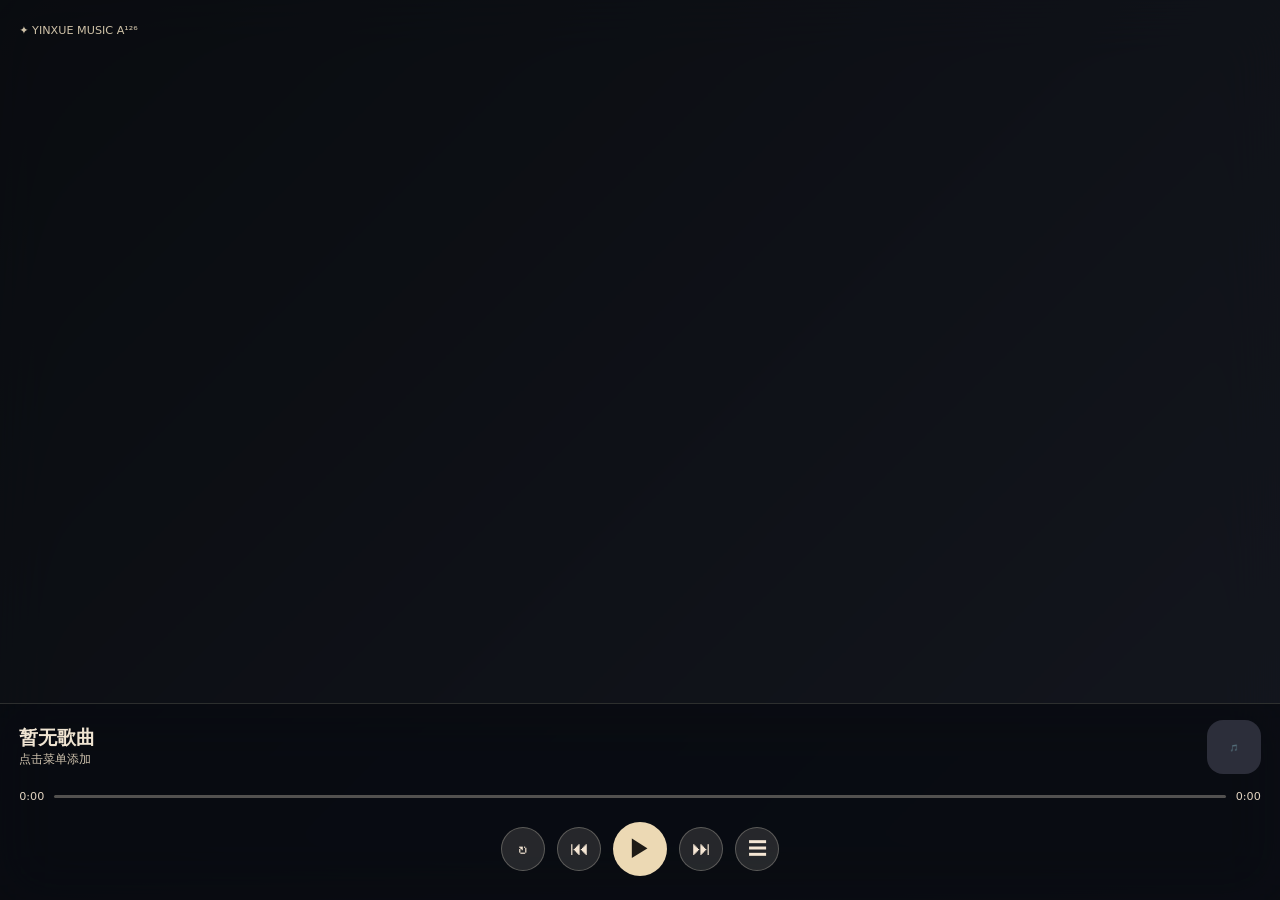
<file: index.HTML>
﻿<!DOCTYPE html>
<html lang="zh-CN">
<head>
    <meta charset="UTF-8">
    <meta name="viewport" content="width=device-width, initial-scale=1.0, view-fit=cover, user-scalable=no">
    <title>YinXue Music · By英雪</title>
    <style>
        * {
            margin: 0;
            padding: 0;
            box-sizing: border-box;
            user-select: none;
        }

        /* 动态背景层 — 始终位于最底层，全屏时依然有效 */
        .dynamic-bg {
            position: fixed;
            top: 0;
            left: 0;
            width: 100%;
            height: 100%;
            z-index: -2;
            background-size: cover;
            background-position: center;
            background-repeat: no-repeat;
            filter: blur(60px) saturate(1.6);
            transform: scale(1.05);
            transition: background-image 0.5s ease;
        }
        .bg-overlay {
            position: fixed;
            top: 0;
            left: 0;
            width: 100%;
            height: 100%;
            background: rgba(0, 0, 0, 0.55);
            z-index: -1;
            backdrop-filter: brightness(0.9);
        }

        body {
            min-height: 100vh;
            display: flex;
            align-items: center;
            justify-content: center;
            font-family: 'Inter', system-ui, sans-serif;
            background: #0a0c12;
            overflow: hidden;
        }

        .player-app {
            width: 100%;
            height: 100vh;
            position: relative;
            z-index: 2;
            transition: all 0.4s cubic-bezier(0.2, 0.9, 0.4, 1.1);
        }

        /* 网页全屏样式 */
        .player-app.web-fullscreen {
            position: fixed;
            top: 0;
            left: 0;
            width: 100%;
            height: 100%;
            z-index: 1000;
            background: transparent;
        }
        .player-app.web-fullscreen .dynamic-bg,
        .player-app.web-fullscreen .bg-overlay {
            position: fixed;
            width: 100%;
            height: 100%;
            z-index: -2;
        }
        .player-app.web-fullscreen .mobile-layout {
            display: none;
        }
        .player-app.web-fullscreen .desktop-layout {
            display: flex;
            align-items: center;
            justify-content: center;
            width: 100%;
            height: 100%;
        }

        /* 非全屏下移动端布局显示，桌面布局隐藏 */
        .mobile-layout {
            display: flex;
            flex-direction: column;
            height: 100%;
            background: rgba(15, 17, 24, 0.65);
            backdrop-filter: blur(28px);
        }
        .desktop-layout {
            display: none;
        }

        /* 全屏布局：单一圆角毛玻璃容器，左右分区 */
        .fullscreen-glass {
            width: 85%;
            max-width: 1400px;
            background: rgba(12, 14, 20, 0.4);
            backdrop-filter: blur(28px);
            border-radius: 56px;
            border: 1px solid rgba(255, 245, 220, 0.2);
            box-shadow: 0 30px 50px rgba(0, 0, 0, 0.4);
            display: flex;
            overflow: hidden;
            position: relative;
        }

        /* 左侧区域 (MIC: 封面+信息+控制器) */
        .fs-left {
            flex: 1;
            padding: 2rem 1.5rem;
            display: flex;
            flex-direction: column;
            justify-content: center;
            gap: 2rem;
            background: transparent;
        }

        /* 右侧歌词区域 — 确保可滚动，隐藏滚动条 */
        .fs-right {
            flex: 3;
            padding: 2rem 2rem 2rem 1.5rem;
            display: flex;
            flex-direction: column;
            border-left: 1px solid rgba(255, 245, 220, 0.25);
            background: transparent;
            overflow: hidden;
            height: 100%;
        }
        .fs-lyrics-scroll {
            flex: 1;
            overflow-y: auto;
            padding-right: 6px;
            max-height: calc(85vh - 80px);
            scrollbar-width: none;
            -ms-overflow-style: none;
        }
        .fs-lyrics-scroll::-webkit-scrollbar {
            display: none;
        }
        .fs-lyrics-list {
            display: flex;
            flex-direction: column;
            gap: 1rem;
            align-items: flex-start;
            padding-bottom: 2rem;
        }

        /* 封面样式 */
        .fs-cover {
            display: flex;
            justify-content: center;
        }
        .fs-cover-img {
            width: 180px;
            height: 180px;
            border-radius: 32px;
            overflow: hidden;
            box-shadow: 0 18px 32px rgba(0, 0, 0, 0.4);
            cursor: pointer;
            transition: transform 0.2s;
        }
        .fs-cover-img:hover {
            transform: scale(1.02);
        }
        .fs-cover-img img {
            width: 100%;
            height: 100%;
            object-fit: cover;
        }

        /* 歌曲信息 */
        .fs-song-meta {
            cursor: pointer;
            text-align: center;
            touch-action: pan-y;
        }
        .fs-song-title {
            font-size: 2rem;
            font-weight: 700;
            background: linear-gradient(135deg, #F1E6D4, #DDCEB0);
            -webkit-background-clip: text;
            background-clip: text;
            color: transparent;
            margin-bottom: 0.25rem;
        }
        .fs-song-artist {
            font-size: 1rem;
            color: #d4cbbe;
        }

        /* 控制器 */
        .fs-controls {
            display: flex;
            flex-direction: column;
            gap: 1.5rem;
        }
        .fs-progress-area {
            display: flex;
            align-items: center;
            gap: 12px;
            font-size: 0.85rem;
            color: #f0e3d0;
        }
        .fs-progress-bar {
            flex: 1;
            height: 4px;
            background: rgba(255, 245, 220, 0.3);
            border-radius: 20px;
            cursor: pointer;
        }
        .fs-progress-fill {
            width: 0%;
            height: 100%;
            background: #ecd9b4;
            border-radius: 20px;
        }
        .fs-buttons {
            display: flex;
            justify-content: center;
            align-items: center;
            gap: 20px;
        }
        .fs-btn {
            background: rgba(255, 245, 225, 0.15);
            border: 1px solid rgba(255, 245, 225, 0.3);
            width: 52px;
            height: 52px;
            border-radius: 40px;
            font-size: 1.4rem;
            cursor: pointer;
            color: #f5e6d4;
            transition: 0.2s;
        }
        .fs-btn.play-pause {
            background: #ecd9b4;
            border: none;
            color: #1e1b16;
            width: 64px;
            height: 64px;
            font-size: 1.8rem;
        }
        .fs-btn.repeat-active {
            background: rgba(236, 217, 180, 0.7);
            border-color: #ecd9b4;
            color: #fff;
        }

        /* 歌词条目样式 — 字体增大 */
        .fs-lyric-item {
            font-size: 1.4rem;
            color: #f0e2cf;
            opacity: 0.55;
            padding: 8px 0 8px 16px;
            border-left: 2px solid transparent;
            cursor: pointer;
            width: 100%;
            transition: all 0.2s;
        }
        .fs-lyric-item.active {
            opacity: 1;
            color: #FFF6E5;
            font-size: 1.8rem;
            font-weight: 600;
            border-left: 3px solid #ecd9b4;
        }
        .fs-lyric-item.sung {
            opacity: 0.2;
            font-size: 1.2rem;
        }
        .fs-interlude-dots {
            display: flex;
            gap: 10px;
            padding: 10px 0 10px 16px;
        }
        .fs-dot {
            width: 5px;
            height: 5px;
            background: #ecd9b4;
            border-radius: 50%;
            animation: breathe 2s infinite;
        }
        @keyframes breathe {
            0% { opacity: 0.3; transform: scale(0.7); }
            50% { opacity: 1; transform: scale(1.2); }
            100% { opacity: 0.3; transform: scale(0.7); }
        }
        .fs-interlude-dots.hidden { display: none; }

        /* 响应式调整 */
        @media (max-width: 900px) {
            .fullscreen-glass { width: 95%; }
            .fs-cover-img { width: 140px; height: 140px; }
            .fs-song-title { font-size: 1.5rem; }
            .fs-btn { width: 44px; height: 44px; font-size: 1.2rem; }
            .fs-btn.play-pause { width: 54px; height: 54px; font-size: 1.5rem; }
            .fs-lyric-item { font-size: 1.2rem; }
            .fs-lyric-item.active { font-size: 1.5rem; }
            .fs-lyrics-scroll { max-height: calc(85vh - 60px); }
        }

        /* 移动端原有样式 — 同样隐藏滚动条 */
        .mobile-layout .lyrics-container {
            flex: 1;
            overflow-y: auto;
            padding: 1.5rem 1.2rem 0.8rem;
            scrollbar-width: none;
            -ms-overflow-style: none;
        }
        .mobile-layout .lyrics-container::-webkit-scrollbar {
            display: none;
        }
        .mobile-layout .lyrics-header {
            font-size: 0.7rem;
            text-transform: uppercase;
            color: #cfc2a8;
            margin-bottom: 0.6rem;
        }
        .mobile-layout .lyrics-scroll-area {
            overflow-y: auto;
            height: 100%;
            scrollbar-width: none;
            -ms-overflow-style: none;
        }
        .mobile-layout .lyrics-scroll-area::-webkit-scrollbar {
            display: none;
        }
        .mobile-layout .lyrics-list {
            display: flex;
            flex-direction: column;
            gap: 1rem;
            align-items: flex-start;
            padding-bottom: 2rem;
        }
        .mobile-layout .lyric-item {
            font-size: 1.2rem;
            color: #e8dccc;
            opacity: 0.5;
            padding: 6px 0px 6px 14px;
            border-left: 2px solid transparent;
            cursor: pointer;
            width: 100%;
            transition: all 0.3s;
        }
        .mobile-layout .lyric-item.active {
            opacity: 1;
            color: #FFF6E5;
            font-size: 1.45rem;
            font-weight: 600;
            border-left: 3px solid #ecd9b4;
        }
        .mobile-layout .lyric-item.sung {
            opacity: 0.2;
            font-size: 0.95rem;
        }
        .mobile-layout .interlude-dots {
            display: flex;
            gap: 10px;
            padding: 12px 0 12px 14px;
        }
        .mobile-layout .dot {
            width: 5px;
            height: 5px;
            background: #ecd9b4;
            border-radius: 50%;
            animation: breathe 2s infinite;
        }
        .mobile-layout .interlude-dots.hidden { display: none; }
        .mobile-layout .control-bar {
            background: rgba(8, 10, 16, 0.7);
            backdrop-filter: blur(28px);
            border-top: 1px solid rgba(255, 245, 215, 0.15);
            padding: 1rem 1.2rem 1.5rem;
            display: flex;
            flex-direction: column;
            gap: 1rem;
        }
        .mobile-layout .info-row {
            display: flex;
            justify-content: space-between;
            align-items: center;
            gap: 1rem;
        }
        .mobile-layout .song-info {
            flex: 1;
            cursor: pointer;
            touch-action: pan-y;
        }
        .mobile-layout .song-title-bottom {
            font-size: 1.2rem;
            font-weight: 650;
            background: linear-gradient(135deg, #F1E6D4, #DDCEB0);
            -webkit-background-clip: text;
            background-clip: text;
            color: transparent;
        }
        .mobile-layout .song-artist-bottom {
            font-size: 0.75rem;
            color: #cfc3ae;
        }
        .mobile-layout .cover-thumb {
            width: 54px;
            height: 54px;
            border-radius: 16px;
            overflow: hidden;
            cursor: pointer;
        }
        .mobile-layout .cover-thumb img {
            width: 100%;
            height: 100%;
            object-fit: cover;
        }
        .mobile-layout .progress-area {
            display: flex;
            align-items: center;
            gap: 10px;
            font-size: 0.7rem;
            color: #e2d4c0;
        }
        .mobile-layout .progress-bar-bg {
            flex: 1;
            height: 3px;
            background: rgba(255, 245, 220, 0.3);
            border-radius: 20px;
            cursor: pointer;
        }
        .mobile-layout .progress-fill {
            width: 0%;
            height: 100%;
            background: #ecd9b4;
            border-radius: 20px;
        }
        .mobile-layout .buttons {
            display: flex;
            justify-content: center;
            align-items: center;
            gap: 12px;
            margin-top: 0.2rem;
        }
        .mobile-layout .ctrl-btn {
            background: rgba(255, 245, 225, 0.12);
            border: 1px solid rgba(255, 245, 225, 0.25);
            width: 44px;
            height: 44px;
            border-radius: 30px;
            font-size: 1.2rem;
            cursor: pointer;
            color: #f5e6d4;
        }
        .mobile-layout .ctrl-btn.play-pause {
            background: #ecd9b4;
            border: none;
            color: #1e1b16;
            width: 54px;
            height: 54px;
            font-size: 1.5rem;
        }
        .mobile-layout .ctrl-btn.repeat-active {
            background: rgba(236, 217, 180, 0.6);
            border-color: #ecd9b4;
            color: #fff;
        }

        /* 播放列表模态框 */
        .playlist-modal {
            position: fixed;
            top: 0;
            left: 0;
            width: 100%;
            height: 100%;
            background: rgba(0,0,0,0.85);
            backdrop-filter: blur(20px);
            display: flex;
            align-items: center;
            justify-content: center;
            z-index: 1100;
            visibility: hidden;
            opacity: 0;
            transition: 0.2s;
        }
        .playlist-modal.show {
            visibility: visible;
            opacity: 1;
        }
        .playlist-modal-content {
            background: rgba(20,22,32,0.96);
            backdrop-filter: blur(20px);
            border-radius: 36px;
            width: 90%;
            max-width: 650px;
            max-height: 85vh;
            overflow-y: auto;
            padding: 1.5rem;
            border: 1px solid rgba(255,245,200,0.2);
            color: #f0e2cf;
        }
        .playlist-modal-header {
            display: flex;
            justify-content: space-between;
            align-items: center;
            margin-bottom: 1.2rem;
            font-size: 1.3rem;
            font-weight: 600;
            border-bottom: 1px solid rgba(255,245,200,0.2);
            padding-bottom: 0.8rem;
        }
        .playlist-modal-header h3 {
            color: #ecd9b4;
        }
        .close-playlist-modal {
            background: none;
            border: none;
            font-size: 1.8rem;
            cursor: pointer;
            color: #b8aa8c;
        }
        .playlist-song-list {
            max-height: 400px;
            overflow-y: auto;
            margin-bottom: 1rem;
        }
        .playlist-song-item {
            display: flex;
            align-items: center;
            justify-content: space-between;
            background: rgba(255,245,220,0.08);
            border-radius: 60px;
            padding: 10px 16px;
            margin-bottom: 8px;
            cursor: pointer;
            transition: 0.2s;
        }
        .playlist-song-item:hover {
            background: rgba(236,217,180,0.2);
        }
        .playlist-song-info {
            flex: 1;
        }
        .playlist-song-name {
            font-weight: 600;
        }
        .playlist-song-artist {
            font-size: 0.75rem;
            opacity: 0.7;
        }
        .playlist-delete-btn {
            background: none;
            border: none;
            color: #b8aa8c;
            font-size: 1.2rem;
            cursor: pointer;
            padding: 4px 8px;
        }
        .playlist-add-section {
            border-top: 1px solid rgba(255,245,200,0.2);
            padding-top: 1rem;
            margin-top: 0.5rem;
        }
        .playlist-add-title {
            font-size: 0.9rem;
            margin-bottom: 0.8rem;
            color: #ecd9b4;
        }
        .file-input-group {
            margin: 10px 0;
        }
        .file-label {
            display: block;
            font-size: 0.75rem;
            opacity: 0.8;
            margin-bottom: 4px;
        }
        .playlist-modal input[type="file"] {
            background: rgba(0,0,0,0.4);
            border: 1px solid rgba(255,245,200,0.3);
            border-radius: 40px;
            padding: 8px 12px;
            width: 100%;
            color: white;
        }
        .add-song-submit {
            background: #ecd9b4;
            border: none;
            border-radius: 40px;
            padding: 10px 20px;
            color: #1e1b16;
            font-weight: 600;
            cursor: pointer;
            margin-top: 10px;
            width: 100%;
        }
    </style>
</head>
<body>
<div class="dynamic-bg" id="dynamicBg"></div>
<div class="bg-overlay" id="bgOverlay"></div>
<div class="player-app" id="playerApp">
    <!-- 全屏布局 (网页全屏时显示) -->
    <div class="desktop-layout" id="desktopLayout">
        <div class="fullscreen-glass">
            <div class="fs-left">
                <div class="fs-cover">
                    <div class="fs-cover-img" id="fullscreenCoverTrigger">
                        <img id="fullscreenCoverImg" src="data:image/svg+xml,%3Csvg xmlns='http://www.w3.org/2000/svg' viewBox='0 0 100 100'%3E%3Crect width='100' height='100' fill='%232c2e3a'/%3E%3Ctext x='50' y='55' font-size='12' fill='%23cbbfaa' text-anchor='middle'%3E🎵%3C/text%3E%3C/svg%3E" alt="封面">
                    </div>
                </div>
                <div class="fs-song-meta" id="fullscreenSongInfo">
                    <div class="fs-song-title" id="fullscreenSongTitle">暂无歌曲</div>
                    <div class="fs-song-artist" id="fullscreenArtist">点击菜单添加</div>
                </div>
                <div class="fs-controls">
                    <div class="fs-progress-area">
                        <span class="time-current" id="fullscreenCurrentTime">0:00</span>
                        <div class="fs-progress-bar" id="fullscreenProgressBg">
                            <div class="fs-progress-fill" id="fullscreenProgressFill"></div>
                        </div>
                        <span class="time-duration" id="fullscreenDuration">0:00</span>
                    </div>
                    <div class="fs-buttons">
                        <button class="fs-btn" id="fullscreenRepeatBtn" title="单曲循环">↻</button>
                        <button class="fs-btn" id="fullscreenPrevBtn" title="上一首">⏮</button>
                        <button class="fs-btn play-pause" id="fullscreenPlayPause">▶</button>
                        <button class="fs-btn" id="fullscreenNextBtn" title="下一首">⏭</button>
                        <button class="fs-btn" id="fullscreenMenuBtn" title="播放列表">☰</button>
                    </div>
                </div>
            </div>
            <div class="fs-right">
                <!-- 标题改为 YinXue Music，与歌词同色 -->
                <div class="fs-lyrics-header" style="color: #f0e2cf; opacity: 0.8;">✦ YinXue Music</div>
                <div class="fs-lyrics-scroll" id="fullscreenLyricsScroll">
                    <div class="fs-lyrics-list" id="fullscreenLyricsList"></div>
                </div>
            </div>
        </div>
    </div>

    <!-- 移动端常规布局 (非全屏时显示) -->
    <div class="mobile-layout" id="mobileLayout">
        <div class="lyrics-container">
            <div class="lyrics-header">✦ YinXue Music α¹²⁶</div>
            <div class="lyrics-scroll-area" id="mobileLyricsArea">
                <div class="lyrics-list" id="mobileLyricsList"></div>
            </div>
        </div>
        <div class="control-bar">
            <div class="info-row">
                <div class="song-info" id="mobileSongInfo">
                    <div class="song-title-bottom" id="mobileSongTitle">暂无歌曲</div>
                    <div class="song-artist-bottom" id="mobileArtist">点击菜单添加</div>
                </div>
                <div class="cover-thumb" id="mobileCoverTrigger">
                    <img id="mobileCoverImg" src="data:image/svg+xml,%3Csvg xmlns='http://www.w3.org/2000/svg' viewBox='0 0 100 100'%3E%3Crect width='100' height='100' fill='%232c2e3a'/%3E%3Ctext x='50' y='55' font-size='12' fill='%23cbbfaa' text-anchor='middle'%3E🎵%3C/text%3E%3C/svg%3E" alt="封面">
                </div>
            </div>
            <div class="progress-area">
                <span class="time-current" id="mobileCurrentTime">0:00</span>
                <div class="progress-bar-bg" id="mobileProgressBg">
                    <div class="progress-fill" id="mobileProgressFill"></div>
                </div>
                <span class="time-duration" id="mobileDuration">0:00</span>
            </div>
            <div class="buttons">
                <button class="ctrl-btn" id="mobileRepeatBtn" title="单曲循环">↻</button>
                <button class="ctrl-btn" id="mobilePrevBtn" title="上一首">⏮</button>
                <button class="ctrl-btn play-pause" id="mobilePlayPause">▶</button>
                <button class="ctrl-btn" id="mobileNextBtn" title="下一首">⏭</button>
                <button class="ctrl-btn" id="mobileMenuBtn" title="播放列表">☰</button>
            </div>
        </div>
    </div>
</div>

<!-- 播放列表管理器模态框 -->
<div id="playlistManagerModal" class="playlist-modal">
    <div class="playlist-modal-content">
        <div class="playlist-modal-header">
            <h3>播放列表管理器</h3>
            <button class="close-playlist-modal" id="closePlaylistModalBtn">&times;</button>
        </div>
        <div class="playlist-song-list" id="playlistModalList"></div>
        <div class="playlist-add-section">
            <div class="playlist-add-title">✚ 添加新歌曲</div>
            <div class="file-input-group">
                <label class="file-label">♫ 音频文件</label>
                <input type="file" id="modalAudioFile" accept="audio/mpeg,audio/mp3">
            </div>
            <div class="file-input-group">
                <label class="file-label">☵ 歌词文件</label>
                <input type="file" id="modalLyricsFile" accept="text/plain">
            </div>
            <div class="file-input-group">
                <label class="file-label">₪ 专辑封面</label>
                <input type="file" id="modalCoverFile" accept="image/jpeg,image/png,image/webp">
            </div>
            <button class="add-song-submit" id="modalAddSongBtn">添加到播放列表</button>
        </div>
    </div>
</div>

<script>
    // ---------- 数据结构 ----------
    let playlist = [];
    let currentSongId = null;
    let audio = new Audio();
    let isPlaying = false, animFrame = null;
    let isRepeat = false;

    // ---------- DOM 元素 ----------
    // 全屏布局
    const fsCoverImg = document.getElementById('fullscreenCoverImg');
    const fsSongTitle = document.getElementById('fullscreenSongTitle');
    const fsArtist = document.getElementById('fullscreenArtist');
    const fsPlayPause = document.getElementById('fullscreenPlayPause');
    const fsPrevBtn = document.getElementById('fullscreenPrevBtn');
    const fsNextBtn = document.getElementById('fullscreenNextBtn');
    const fsProgressFill = document.getElementById('fullscreenProgressFill');
    const fsProgressBg = document.getElementById('fullscreenProgressBg');
    const fsCurrentTime = document.getElementById('fullscreenCurrentTime');
    const fsDuration = document.getElementById('fullscreenDuration');
    const fsRepeatBtn = document.getElementById('fullscreenRepeatBtn');
    const fsMenuBtn = document.getElementById('fullscreenMenuBtn');
    const fsLyricsList = document.getElementById('fullscreenLyricsList');
    const fsLyricsScroll = document.getElementById('fullscreenLyricsScroll');
    // 移动端
    const mobileCoverImg = document.getElementById('mobileCoverImg');
    const mobileSongTitle = document.getElementById('mobileSongTitle');
    const mobileArtist = document.getElementById('mobileArtist');
    const mobilePlayPause = document.getElementById('mobilePlayPause');
    const mobilePrevBtn = document.getElementById('mobilePrevBtn');
    const mobileNextBtn = document.getElementById('mobileNextBtn');
    const mobileProgressFill = document.getElementById('mobileProgressFill');
    const mobileProgressBg = document.getElementById('mobileProgressBg');
    const mobileCurrentTime = document.getElementById('mobileCurrentTime');
    const mobileDuration = document.getElementById('mobileDuration');
    const mobileRepeatBtn = document.getElementById('mobileRepeatBtn');
    const mobileMenuBtn = document.getElementById('mobileMenuBtn');
    const mobileLyricsList = document.getElementById('mobileLyricsList');
    const mobileLyricsArea = document.getElementById('mobileLyricsArea');
    // 公用
    const dynamicBg = document.getElementById('dynamicBg');
    const bgOverlay = document.getElementById('bgOverlay');
    const appContainer = document.getElementById('playerApp');
    const playlistModal = document.getElementById('playlistManagerModal');
    const closePlaylistModalBtn = document.getElementById('closePlaylistModalBtn');
    const modalAudioFile = document.getElementById('modalAudioFile');
    const modalLyricsFile = document.getElementById('modalLyricsFile');
    const modalCoverFile = document.getElementById('modalCoverFile');
    const modalAddSongBtn = document.getElementById('modalAddSongBtn');
    const playlistModalList = document.getElementById('playlistModalList');

    // ---------- 辅助函数 ----------
    function formatTime(sec) { if(isNaN(sec)) return "0:00"; const m=Math.floor(sec/60); const s=Math.floor(sec%60); return `${m}:${s<10?'0'+s:s}`; }

    function parseMilliseconds(msStr) {
        let msInt = parseInt(msStr, 10);
        if (isNaN(msInt)) return 0;
        if (msStr.length === 1) return msInt * 100;
        else if (msStr.length === 2) return msInt * 10;
        else if (msStr.length === 3) return msInt;
        else {
            const whole = parseInt(msStr.substring(0,3),10);
            const frac = parseInt(msStr.substring(3),10) / Math.pow(10, msStr.length-3);
            return whole + frac;
        }
    }

    function parseLyricsFull(content) {
        if (content.charCodeAt(0) === 0xFEFF) content = content.slice(1);
        const lines = content.split(/\r?\n/).filter(l=>l.trim());
        let songName = "未知歌曲", artistAlbum = "未知艺术家";
        if(lines.length>=1) songName = lines[0].trim();
        if(lines.length>=2) artistAlbum = lines[1].trim();
        const timeline = [];
        const regex = /(?:\[)?(\d{1,2}):(\d{1,2})\.(\d{1,6})(?:\])?\s*(.+)/;
        for(let i=2; i<lines.length; i++) {
            const m = lines[i].match(regex);
            if(m){
                const minutes = parseInt(m[1],10);
                const seconds = parseInt(m[2],10);
                const millis = parseMilliseconds(m[3]);
                const text = m[4].trim();
                if(text){
                    const timeSec = minutes*60 + seconds + millis/1000;
                    timeline.push({ time: parseFloat(timeSec.toFixed(3)), text });
                }
            }
        }
        return { songName, artistAlbum, timeline };
    }

    function updateBackgroundFromCover(src) {
        if(!src) return;
        dynamicBg.style.backgroundImage = `url('${src}')`;
        const img = new Image();
        img.crossOrigin = "Anonymous";
        img.onload = () => {
            const canvas = document.createElement('canvas');
            canvas.width = 50; canvas.height = 50;
            const ctx = canvas.getContext('2d');
            ctx.drawImage(img,0,0,50,50);
            const data = ctx.getImageData(0,0,50,50).data;
            let r=0,g=0,b=0,count=0;
            for(let i=0;i<data.length;i+=4){ r+=data[i]; g+=data[i+1]; b+=data[i+2]; count++; }
            r=Math.floor(r/count); g=Math.floor(g/count); b=Math.floor(b/count);
            bgOverlay.style.background = `linear-gradient(135deg, rgba(0,0,0,0.7), rgba(${r},${g},${b},0.68))`;
        };
        img.src = src;
    }

    // 歌词渲染与高亮
    let currentLyricsTimeline = [];
    let fsDomItems = [], mobileDomItems = [];
    let lastFsIdx = -1, lastMobileIdx = -1;

    class LyricsWithInterlude {
        constructor(timeline) {
            this.items = [];
            for(let i=0;i<timeline.length;i++){
                this.items.push({ type:'lyric', text:timeline[i].text, time:timeline[i].time });
                if(i<timeline.length-1 && timeline[i+1].time - timeline[i].time >=10)
                    this.items.push({ type:'interlude', start:timeline[i].time, end:timeline[i+1].time });
            }
        }
    }
    let structured = new LyricsWithInterlude([]);

    function renderBothPanels() {
        // 全屏渲染
        fsLyricsList.innerHTML = '';
        fsDomItems = [];
        structured.items.forEach(item=>{
            if(item.type === 'lyric'){
                const div = document.createElement('div');
                div.className = 'fs-lyric-item';
                div.textContent = item.text;
                div.setAttribute('data-time',item.time);
                div.onclick = ()=>{ if(audio && !isNaN(item.time)) audio.currentTime = item.time; };
                fsLyricsList.appendChild(div);
                fsDomItems.push({ el:div, type:'lyric', time:item.time });
            } else {
                const inter = document.createElement('div');
                inter.className = 'fs-interlude-dots hidden';
                inter.innerHTML = `<div class="fs-dot"></div><div class="fs-dot"></div><div class="fs-dot"></div><span style="margin-left:6px;font-size:0.7rem;">·  ·</span>`;
                inter.setAttribute('data-start',item.start);
                inter.setAttribute('data-end',item.end);
                fsLyricsList.appendChild(inter);
                fsDomItems.push({ el:inter, type:'interlude', start:item.start, end:item.end });
            }
        });
        // 移动端渲染
        mobileLyricsList.innerHTML = '';
        mobileDomItems = [];
        structured.items.forEach(item=>{
            if(item.type === 'lyric'){
                const div = document.createElement('div');
                div.className = 'lyric-item upcoming';
                div.textContent = item.text;
                div.setAttribute('data-time',item.time);
                div.onclick = ()=>{ if(audio && !isNaN(item.time)) audio.currentTime = item.time; };
                mobileLyricsList.appendChild(div);
                mobileDomItems.push({ el:div, type:'lyric', time:item.time });
            } else {
                const inter = document.createElement('div');
                inter.className = 'interlude-dots hidden';
                inter.innerHTML = `<div class="dot"></div><div class="dot"></div><div class="dot"></div><span style="margin-left:6px;font-size:0.7rem;">·  ·</span>`;
                inter.setAttribute('data-start',item.start);
                inter.setAttribute('data-end',item.end);
                mobileLyricsList.appendChild(inter);
                mobileDomItems.push({ el:inter, type:'interlude', start:item.start, end:item.end });
            }
        });
    }

    function scrollFullscreen(activeEl, container) {
        if(!activeEl) return;
        activeEl.scrollIntoView({ block:'center', behavior:'smooth' });
    }
    function scrollMobile(activeEl, container) {
        if(!activeEl) return;
        const cRect = container.getBoundingClientRect();
        const eRect = activeEl.getBoundingClientRect();
        const target = eRect.top - (cRect.top + cRect.height/2 - 100);
        container.scrollBy({ top:target, behavior:'smooth' });
    }

    function updateUIByPlaybackTime(currentSec) {
        // 全屏
        fsDomItems.forEach(it=>{
            if(it.type === 'interlude'){
                const inRange = (currentSec >= it.start && currentSec <= it.end);
                it.el.classList.toggle('hidden', !inRange);
            }
        });
        let activeIdx = -1;
        for(let i=0;i<fsDomItems.length;i++) if(fsDomItems[i].type==='lyric' && fsDomItems[i].time <= currentSec) activeIdx=i;
        for(let i=0;i<fsDomItems.length;i++){
            if(fsDomItems[i].type !== 'lyric') continue;
            const t = fsDomItems[i].time;
            if(currentSec >= t){
                if(i === activeIdx) { fsDomItems[i].el.classList.add('active'); fsDomItems[i].el.classList.remove('sung'); }
                else { fsDomItems[i].el.classList.add('sung'); fsDomItems[i].el.classList.remove('active'); }
            } else { fsDomItems[i].el.classList.remove('active','sung'); }
        }
        if(activeIdx !== -1 && activeIdx !== lastFsIdx){
            const actEl = fsDomItems[activeIdx]?.el;
            if(actEl) scrollFullscreen(actEl, fsLyricsScroll);
            lastFsIdx = activeIdx;
        }
        // 移动端
        mobileDomItems.forEach(it=>{
            if(it.type === 'interlude'){
                const inRange = (currentSec >= it.start && currentSec <= it.end);
                it.el.classList.toggle('hidden', !inRange);
            }
        });
        let mobileActive = -1;
        for(let i=0;i<mobileDomItems.length;i++) if(mobileDomItems[i].type==='lyric' && mobileDomItems[i].time <= currentSec) mobileActive=i;
        for(let i=0;i<mobileDomItems.length;i++){
            if(mobileDomItems[i].type !== 'lyric') continue;
            const t = mobileDomItems[i].time;
            if(currentSec >= t){
                if(i === mobileActive) { mobileDomItems[i].el.classList.add('active'); mobileDomItems[i].el.classList.remove('sung','upcoming'); }
                else { mobileDomItems[i].el.classList.add('sung'); mobileDomItems[i].el.classList.remove('active','upcoming'); }
            } else { mobileDomItems[i].el.classList.add('upcoming'); mobileDomItems[i].el.classList.remove('active','sung'); }
        }
        if(mobileActive !== -1 && mobileActive !== lastMobileIdx){
            const actEl = mobileDomItems[mobileActive]?.el;
            if(actEl) scrollMobile(actEl, mobileLyricsArea);
            lastMobileIdx = mobileActive;
        }
    }

    function updateProgressAndTime() {
        if(!audio.duration) return;
        const percent = (audio.currentTime/audio.duration)*100;
        fsProgressFill.style.width = percent+'%';
        mobileProgressFill.style.width = percent+'%';
        const cur = formatTime(audio.currentTime);
        const dur = formatTime(audio.duration);
        fsCurrentTime.textContent = cur;
        mobileCurrentTime.textContent = cur;
        fsDuration.textContent = dur;
        mobileDuration.textContent = dur;
        updateUIByPlaybackTime(audio.currentTime);
    }

    function startAnimation() { if(animFrame) cancelAnimationFrame(animFrame); (function tick(){ if(audio && !audio.paused && audio.src) updateProgressAndTime(); animFrame = requestAnimationFrame(tick); })(); }

    function togglePlayPause() {
        if(isPlaying) { audio.pause(); isPlaying=false; fsPlayPause.innerHTML='▶'; mobilePlayPause.innerHTML='▶'; if(animFrame) cancelAnimationFrame(animFrame); animFrame=null; }
        else {
            // 如果没有歌曲，弹出添加菜单
            if(!audio.src && playlist.length === 0) {
                showPlaylistModal();
                return;
            }
            // 如果有歌曲但 audio.src 为空（播放结束后被清空），重新播放最后一首
            if(!audio.src && playlist.length > 0) {
                playSongById(playlist[playlist.length-1].id);
                return;
            }
            audio.play().then(()=>{ isPlaying=true; fsPlayPause.innerHTML='■'; mobilePlayPause.innerHTML='■'; startAnimation(); }).catch(()=>{});
        }
    }

    function seek(delta) { if(audio.src) audio.currentTime = Math.min(Math.max(0, audio.currentTime+delta), audio.duration); }

    function prevSong() { if(!playlist.length) return; let idx = playlist.findIndex(s=>s.id===currentSongId); if(idx===-1) idx=0; let newIdx = (idx-1+playlist.length)%playlist.length; playSongById(playlist[newIdx].id); }
    function nextSong() { if(!playlist.length) return; let idx = playlist.findIndex(s=>s.id===currentSongId); if(idx===-1) idx=0; let newIdx = (idx+1)%playlist.length; playSongById(playlist[newIdx].id); }

    function initSwipe(el){
        let startX=0, startTime=0;
        const onTouchStart=(e)=>{ startX = e.touches[0].clientX; startTime=Date.now(); };
        const onTouchEnd=(e)=>{
            if(!audio.src) return;
            const deltaX = e.changedTouches[0].clientX - startX;
            if(Math.abs(deltaX)>30 && Date.now()-startTime<300){
                if(deltaX>0) seek(10);
                else seek(-10);
            }
        };
        el.addEventListener('touchstart',onTouchStart);
        el.addEventListener('touchend',onTouchEnd);
        let mouseDown=false, mouseStartX=0;
        const onMouseDown=(e)=>{ mouseDown=true; mouseStartX=e.clientX; };
        const onMouseUp=(e)=>{
            if(!mouseDown) return;
            mouseDown=false;
            if(!audio.src) return;
            const deltaX = e.clientX - mouseStartX;
            if(Math.abs(deltaX)>30){
                if(deltaX>0) seek(10);
                else seek(-10);
            }
        };
        el.addEventListener('mousedown',onMouseDown);
        window.addEventListener('mouseup',onMouseUp);
    }

    function toggleRepeat() { isRepeat = !isRepeat; fsRepeatBtn.classList.toggle('repeat-active', isRepeat); mobileRepeatBtn.classList.toggle('repeat-active', isRepeat); }

    function playSongById(id){
        const song = playlist.find(s=>s.id===id);
        if(!song) return;
        if(audio.src) URL.revokeObjectURL(audio.src);
        audio.src = song.audioUrl;
        currentSongId = song.id;
        fsSongTitle.textContent = song.name;
        fsArtist.textContent = song.artist;
        mobileSongTitle.textContent = song.name;
        mobileArtist.textContent = song.artist;
        fsCoverImg.src = song.coverUrl;
        mobileCoverImg.src = song.coverUrl;
        updateBackgroundFromCover(song.coverUrl);
        currentLyricsTimeline = song.lyricsTimeline || [];
        structured = new LyricsWithInterlude(currentLyricsTimeline);
        renderBothPanels();
        audio.load();
        audio.play().then(()=>{ isPlaying=true; fsPlayPause.innerHTML='■'; mobilePlayPause.innerHTML='■'; startAnimation(); }).catch(()=>{});
        updatePlaylistModalUI();
    }

    function deleteSongById(id){
        let idx = playlist.findIndex(s=>s.id===id);
        if(idx===-1) return;
        const song = playlist[idx];
        if(song.audioUrl?.startsWith('blob:')) URL.revokeObjectURL(song.audioUrl);
        if(song.coverUrl?.startsWith('blob:')) URL.revokeObjectURL(song.coverUrl);
        playlist.splice(idx,1);
        if(currentSongId===id){
            if(playlist.length) playSongById(playlist[0].id);
            else {
                audio.pause(); isPlaying=false; fsPlayPause.innerHTML='▶'; mobilePlayPause.innerHTML='▶';
                if(audio.src) URL.revokeObjectURL(audio.src);
                audio.src = "";
                fsSongTitle.textContent="暂无歌曲"; fsArtist.textContent="点击菜单添加";
                mobileSongTitle.textContent="暂无歌曲"; mobileArtist.textContent="点击菜单添加";
                const def = "data:image/svg+xml,%3Csvg xmlns='http://www.w3.org/2000/svg' viewBox='0 0 100 100'%3E%3Crect width='100' height='100' fill='%232c2e3a'/%3E%3Ctext x='50' y='55' font-size='12' fill='%23cbbfaa' text-anchor='middle'%3E🎵%3C/text%3E%3C/svg%3E";
                fsCoverImg.src = def; mobileCoverImg.src = def; updateBackgroundFromCover(def);
                currentLyricsTimeline = []; structured = new LyricsWithInterlude([]); renderBothPanels();
                currentSongId = null;
            }
        }
        updatePlaylistModalUI();
    }

    function addNewSong(audioFile, lyricsFile, coverFile){
        if(!audioFile){ alert("请选择音频文件"); return; }
        const audioUrl = URL.createObjectURL(audioFile);
        let coverUrl = coverFile ? URL.createObjectURL(coverFile) : 'data:image/svg+xml,%3Csvg xmlns=\'http://www.w3.org/2000/svg\' viewBox=\'0 0 100 100\'%3E%3Crect width=\'100\' height=\'100\' fill=\'%232c2e3a\'/%3E%3Ctext x=\'50\' y=\'55\' font-size=\'12\' fill=\'%23cbbfaa\' text-anchor=\'middle\'%3E🎵%3C/text%3E%3C/svg%3E';
        let songName = audioFile.name.replace(/\.(mp3|m4a|flac)$/i,'') || "未知歌曲";
        let artist = "未知艺术家";
        let lyricsTimeline = [];
        const finalize = (parsedName, parsedArtist, timeline)=>{
            if(parsedName && parsedName!="未知歌曲") songName = parsedName;
            if(parsedArtist && parsedArtist!="未知艺术家") artist = parsedArtist;
            if(timeline?.length) lyricsTimeline = timeline;
            const newSong = { id:Date.now(), name:songName, artist:artist, audioUrl, coverUrl, lyricsTimeline };
            playlist.push(newSong);
            if(!currentSongId) playSongById(newSong.id);
            updatePlaylistModalUI();
        };
        if(lyricsFile){
            const reader = new FileReader();
            reader.onload = (e)=>{ const {songName:lrcSong, artistAlbum, timeline} = parseLyricsFull(e.target.result); finalize(lrcSong, artistAlbum, timeline); };
            reader.readAsText(lyricsFile,"UTF-8");
        } else finalize(null,null,[]);
    }

    function updatePlaylistModalUI(){
        playlistModalList.innerHTML = '';
        if(playlist.length===0){
            playlistModalList.innerHTML = '<div style="text-align:center;opacity:0.6;padding:20px;">暂无歌曲，请点击下方添加</div>';
            return;
        }
        playlist.forEach(song=>{
            const div = document.createElement('div');
            div.className = 'playlist-song-item';
            div.innerHTML = `<div class="playlist-song-info"><div class="playlist-song-name">${escapeHtml(song.name)}</div><div class="playlist-song-artist">${escapeHtml(song.artist)}</div></div><button class="playlist-delete-btn" data-id="${song.id}">🗑️</button>`;
            div.querySelector('.playlist-delete-btn').addEventListener('click',(e)=>{ e.stopPropagation(); deleteSongById(song.id); });
            div.addEventListener('click',()=>{ playSongById(song.id); closePlaylistModal(); });
            playlistModalList.appendChild(div);
        });
    }

    function escapeHtml(str){ return str.replace(/[&<>]/g, function(m){ if(m==='&') return '&amp;'; if(m==='<') return '&lt;'; if(m==='>') return '&gt;'; return m;}); }
    function showPlaylistModal() { playlistModal.classList.add('show'); updatePlaylistModalUI(); }
    function closePlaylistModal() { playlistModal.classList.remove('show'); }
    function handleModalAddSong(){
        const audioFile = modalAudioFile.files[0];
        const lyricsFile = modalLyricsFile.files[0];
        const coverFile = modalCoverFile.files[0];
        if(!audioFile){ alert("请选择音频文件"); return; }
        addNewSong(audioFile, lyricsFile, coverFile);
        modalAudioFile.value = ''; modalLyricsFile.value = ''; modalCoverFile.value = '';
        closePlaylistModal();
    }

    // ---------- 网页全屏切换（单击封面） ----------
    let isWebFullscreen = false;
    function toggleWebFullscreen() {
        if (!isWebFullscreen) {
            appContainer.classList.add('web-fullscreen');
            isWebFullscreen = true;
        } else {
            appContainer.classList.remove('web-fullscreen');
            isWebFullscreen = false;
        }
        // 刷新歌词滚动区域
        setTimeout(() => {
            if (fsLyricsScroll) {
                fsLyricsScroll.style.maxHeight = '';
                fsLyricsScroll.style.maxHeight = fsLyricsScroll.clientHeight + 'px';
            }
            if (audio && audio.currentTime) updateUIByPlaybackTime(audio.currentTime);
        }, 100);
    }

    // 上传封面单独处理（通过播放列表管理器的“更换专辑封面”选项）
    function uploadCoverImage() {
        const inp = document.createElement('input');
        inp.type = 'file';
        inp.accept = 'image/jpeg,image/png,image/webp';
        inp.onchange = (e) => {
            const file = e.target.files[0];
            if (file) {
                const reader = new FileReader();
                reader.onload = (ev) => {
                    const src = ev.target.result;
                    fsCoverImg.src = src;
                    mobileCoverImg.src = src;
                    updateBackgroundFromCover(src);
                };
                reader.readAsDataURL(file);
            }
        };
        inp.click();
    }

    // 为封面绑定单击网页全屏
    const fullscreenCover = document.getElementById('fullscreenCoverTrigger');
    const mobileCover = document.getElementById('mobileCoverTrigger');
    fullscreenCover.addEventListener('click', toggleWebFullscreen);
    mobileCover.addEventListener('click', toggleWebFullscreen);

    // 其他事件绑定
    document.getElementById('fullscreenSongInfo').addEventListener('click', showPlaylistModal);
    document.getElementById('mobileSongInfo').addEventListener('click', showPlaylistModal);
    initSwipe(document.getElementById('fullscreenSongInfo'));
    initSwipe(document.getElementById('mobileSongInfo'));

    fsPlayPause.addEventListener('click', togglePlayPause);
    mobilePlayPause.addEventListener('click', togglePlayPause);
    fsPrevBtn.addEventListener('click', prevSong);
    mobilePrevBtn.addEventListener('click', prevSong);
    fsNextBtn.addEventListener('click', nextSong);
    mobileNextBtn.addEventListener('click', nextSong);
    fsRepeatBtn.addEventListener('click', toggleRepeat);
    mobileRepeatBtn.addEventListener('click', toggleRepeat);
    fsMenuBtn.addEventListener('click', showPlaylistModal);
    mobileMenuBtn.addEventListener('click', showPlaylistModal);
    closePlaylistModalBtn.addEventListener('click', closePlaylistModal);
    modalAddSongBtn.addEventListener('click', handleModalAddSong);
    window.addEventListener('click', (e)=>{ if(e.target===playlistModal) closePlaylistModal(); });
    fsProgressBg.addEventListener('click', (e)=>{ if(!audio.duration) return; const rect = fsProgressBg.getBoundingClientRect(); let percent = (e.clientX-rect.left)/rect.width; percent = Math.min(1,Math.max(0,percent)); audio.currentTime = percent*audio.duration; updateProgressAndTime(); });
    mobileProgressBg.addEventListener('click', (e)=>{ if(!audio.duration) return; const rect = mobileProgressBg.getBoundingClientRect(); let percent = (e.clientX-rect.left)/rect.width; percent = Math.min(1,Math.max(0,percent)); audio.currentTime = percent*audio.duration; updateProgressAndTime(); });
    
    // 修复播放结束逻辑：不在 isRepeat 时自动暂停，点击播放按钮重新播放最后一首
    audio.addEventListener('ended', () => {
        if (isRepeat && currentSongId) {
            // 单曲循环：重新播放当前歌曲
            audio.currentTime = 0;
            audio.play().catch(() => {});
        } else if (playlist.length) {
            // 列表播放结束后：自动暂停并清空当前 src，方便点击播放按钮重新播放最后一首
            const currentIdx = playlist.findIndex(s => s.id === currentSongId);
            if (currentIdx === playlist.length - 1) {
                // 最后一首播放结束，停止播放，不清空歌曲信息但清空 audio.src
                audio.pause();
                isPlaying = false;
                fsPlayPause.innerHTML = '▶';
                mobilePlayPause.innerHTML = '▶';
                if (animFrame) cancelAnimationFrame(animFrame);
                animFrame = null;
                // 保留 audio.src 不撤销，或者撤销？为了方便下次播放，保留 src 但设置 currentTime 为0？我们选择保留 src 且 currentTime=0 并暂停
                audio.currentTime = 0;
            } else {
                // 还有下一首，自动播放下一首
                let idx = playlist.findIndex(s => s.id === currentSongId);
                let nextIdx = (idx + 1) % playlist.length;
                playSongById(playlist[nextIdx].id);
            }
        } else {
            // 无歌曲列表
            audio.pause();
            isPlaying = false;
            fsPlayPause.innerHTML = '▶';
            mobilePlayPause.innerHTML = '▶';
            if (animFrame) cancelAnimationFrame(animFrame);
            animFrame = null;
        }
    });
    
    audio.addEventListener('timeupdate', () => updateUIByPlaybackTime(audio.currentTime));

    // 初始化
    renderBothPanels();
    updateBackgroundFromCover(fsCoverImg.src);
    startAnimation();
    setInterval(()=>{ if(audio && audio.src && !audio.paused) updateUIByPlaybackTime(audio.currentTime); }, 150);
    updateUIByPlaybackTime(0);
</script>
</body>
</html>
</file>
